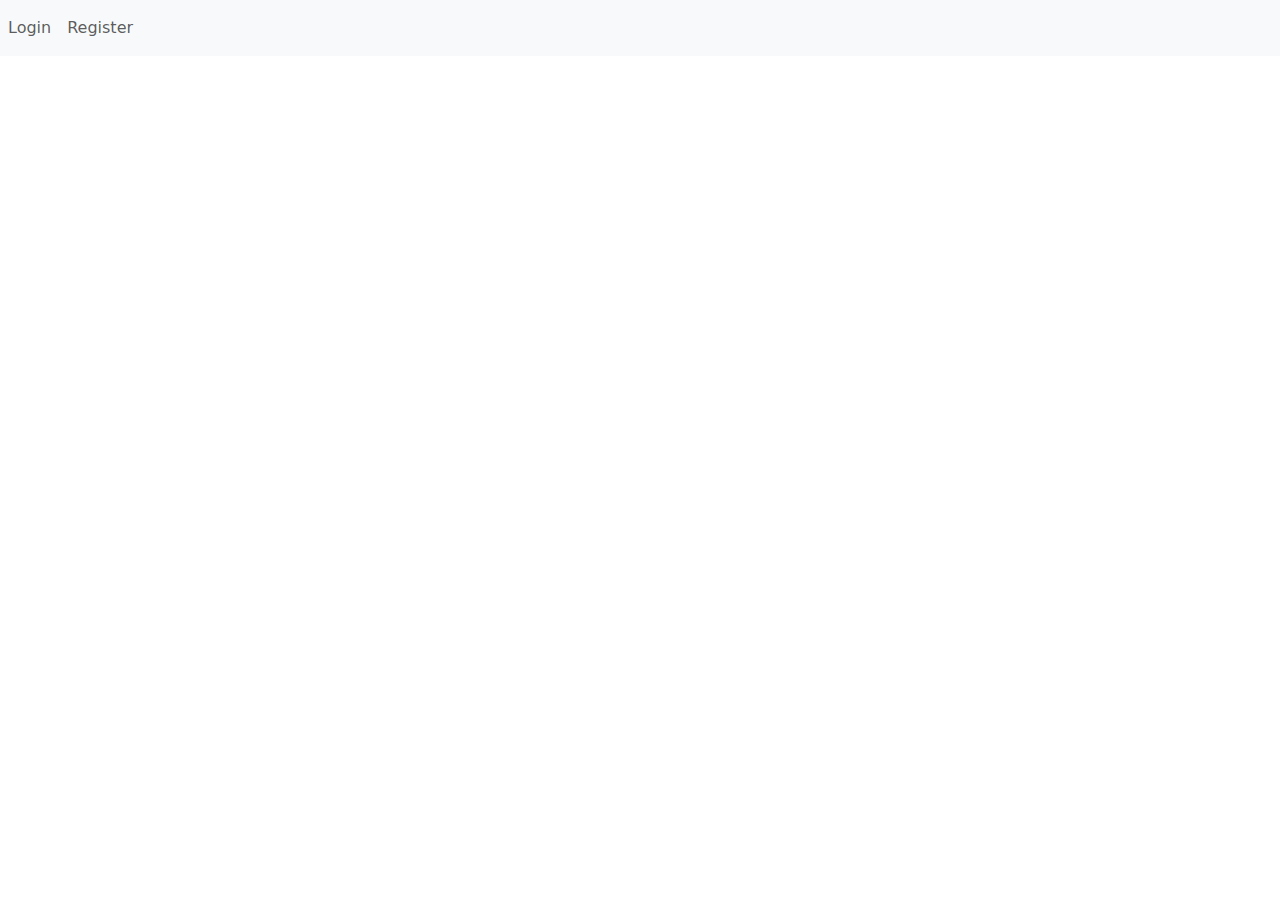
<file: login-register/index.html>
<!DOCTYPE html>
<!DOCTYPE html>
<html lang="en">

<head>

    <title>Profile</title>
    <meta name="viewport" content="width=device-width, initial-scale=1.0">

    <link href="https://cdn.jsdelivr.net/npm/bootstrap@5.1.3/dist/css/bootstrap.min.css" rel="stylesheet">
    <script src="https://cdn.jsdelivr.net/npm/bootstrap@5.1.3/dist/js/bootstrap.bundle.min.js"></script>

    <link rel="stylesheet" href="../login-register/css/index.css">

</head>
<body>
    <nav class="navbar navbar-expand-lg navbar-light bg-light">
       
      
        <div class="collapse navbar-collapse" id="navbarTogglerDemo02">
          <ul class="navbar-nav mr-auto mt-2 mt-lg-0">
            <li class="nav-item active">
              <a class="nav-link" href="../login-register/login.html">Login</a>
            </li>
            <li class="nav-item">
              <a class="nav-link" href="../login-register/register.html">Register</a>
            </li>
            
          </ul>
          
        </div>
      </nav>
      
      
</body>
</html>
</file>
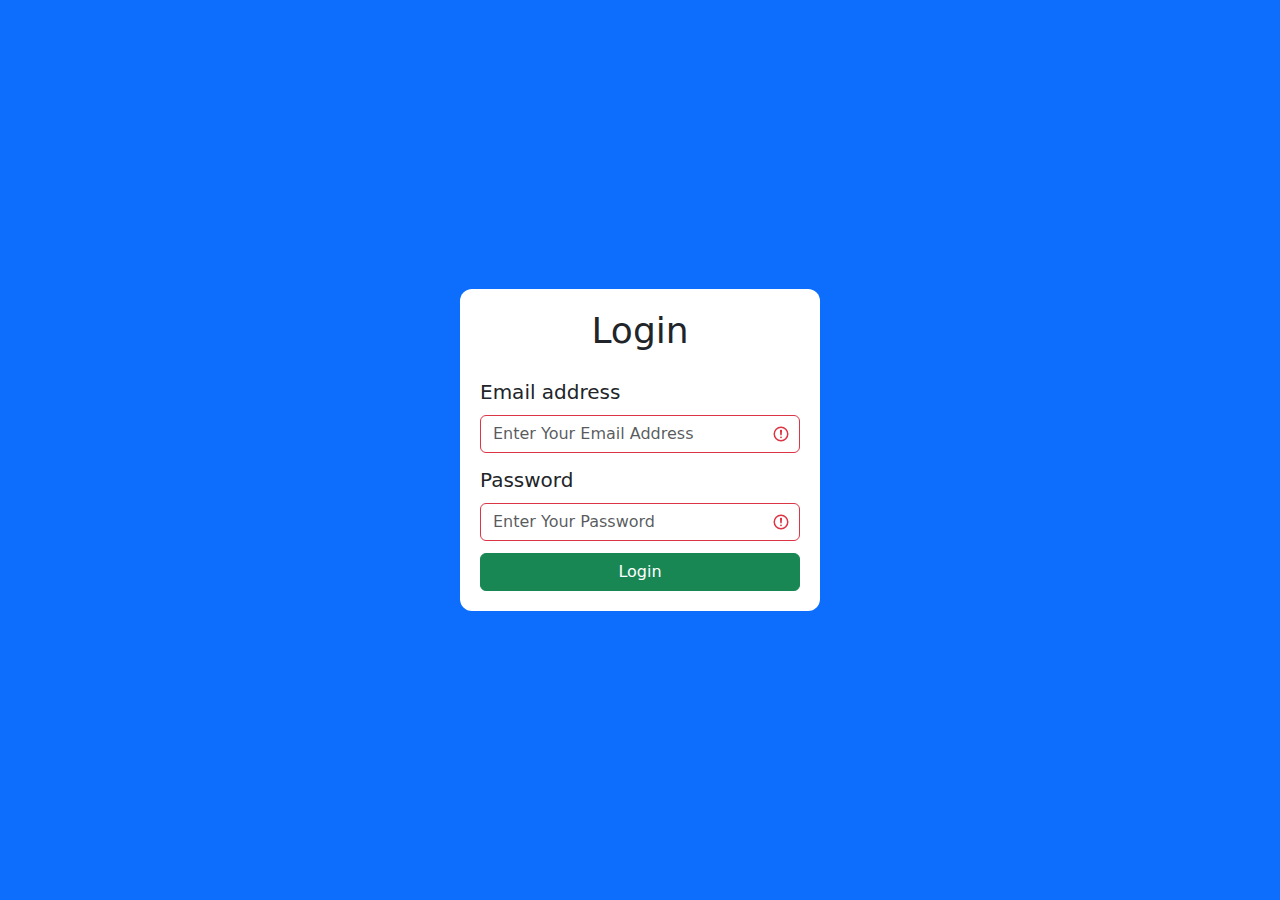
<file: login-register/login.html>
<!DOCTYPE html>
<!DOCTYPE html>
<html lang="en">

<head>

    <title>Login</title>
    <meta name="viewport" content="width=device-width, initial-scale=1.0">

    <link href="https://cdn.jsdelivr.net/npm/bootstrap@5.1.3/dist/css/bootstrap.min.css" rel="stylesheet">
    <script src="https://cdn.jsdelivr.net/npm/bootstrap@5.1.3/dist/js/bootstrap.bundle.min.js"></script>

    <link rel="stylesheet" href="../login-register/css/login.css">

</head>


<div class="login ">

    <h1 class="text-center">Login</h1>


<form action="php/login.php" method="post" id="loginform">
    <div class="form-group was-validated">
        <label class="form-label" for="email">Email address</label>
        <input class="form-control" type="email" id="email" name="email" placeholder="Enter Your Email Address" required>
       
    </div>

    <div class="form-group was-validated">
        <label class="form-label" for="password">Password</label>
        <input class="form-control" type="password" id="password" name="password" placeholder="Enter Your Password" required>
    </div>
    
        <button type="submit" onclick="callfunction()" class="btn btn-success w-100" id="submit" type="submit">Login</button>
</div>

<script src="https://ajax.googleapis.com/ajax/libs/jquery/3.5.1/jquery.min.js"></script>
<script type="text/javascript" src="./js/login.js"> </script>

</form>
</div>


</body>
</html>
</file>
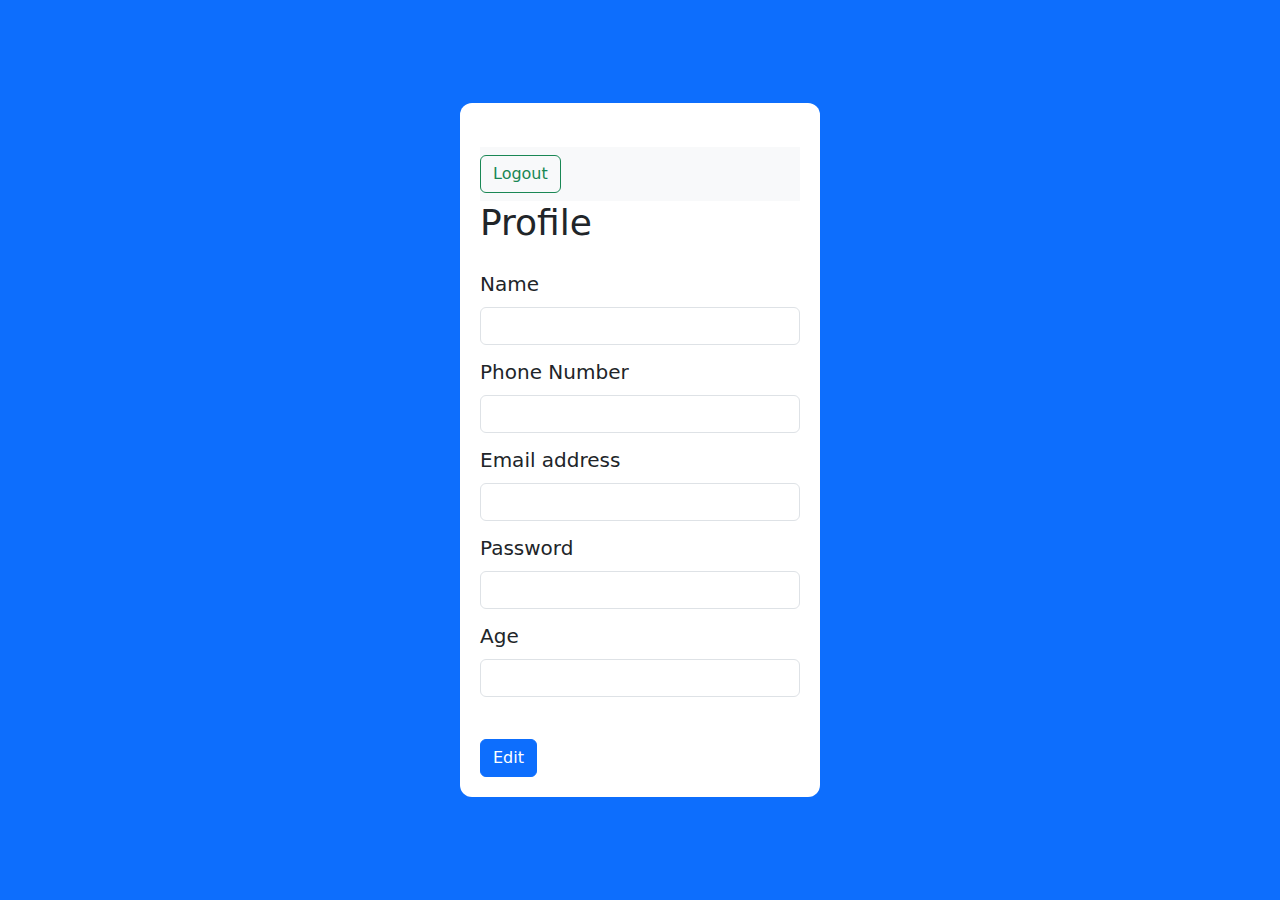
<file: login-register/profile.html>
<!DOCTYPE html>
<html lang="en">

<head>

    <title>Profile</title>
    <meta name="viewport" content="width=device-width, initial-scale=1.0">

    <link href="https://cdn.jsdelivr.net/npm/bootstrap@5.1.3/dist/css/bootstrap.min.css" rel="stylesheet">
    <script src="https://cdn.jsdelivr.net/npm/bootstrap@5.1.3/dist/js/bootstrap.bundle.min.js"></script>

    <link rel="stylesheet" href="../login-register/css/register.css">

    
</head>



<body>
    <div class="login">
      <nav class="navbar navbar-light bg-light mt-lg-4 justify-content-between">
        
        <form class="form-inline">
          <a href="../login-register/login.html"><button class="btn btn-outline-success my-2 my-sm-0" onclick="logout()" type="submit">Logout</button></a>   
          
        </form>
      </nav>
        <h1>Profile</h1>
        <form id="signup-form"action="php/register.php" method="POST">
            <div class="form-group">
                <label class="form-label" >Name</label>
                <input class="form-control" type="text" id="name"  name="username" required>
                
            </div>
            
            <div class="form-group">
                <label class="form-label">Phone Number</label>
                <input class="form-control" type="tel" id="number"  name="number" required>
             
            </div>
            <div class="form-group">
                <label class="form-label">Email address</label>
                <input class="form-control" type="email" id="email"  name="email" required>
                
            </div>
            <div class="form-group">
                <label class="form-label">Password</label>
                <input class="form-control" type="password" id="password"  name="password" required>
                
            </div>
            <div class="form-group">
                <label class="form-label">Age</label>
                <input class="form-control" type="text" id="date"  name="age" required>
                
            </div>
            <br>
         <a href="./register.html"><button type="submit" class="btn btn-primary"  id="signup-btn">Edit</button></a>   
        </form>

    </div>

    <script src="https://ajax.googleapis.com/ajax/libs/jquery/3.5.1/jquery.min.js"></script>
    <script src="./js/profile.js"></script>
    
</body>

</html>
</file>
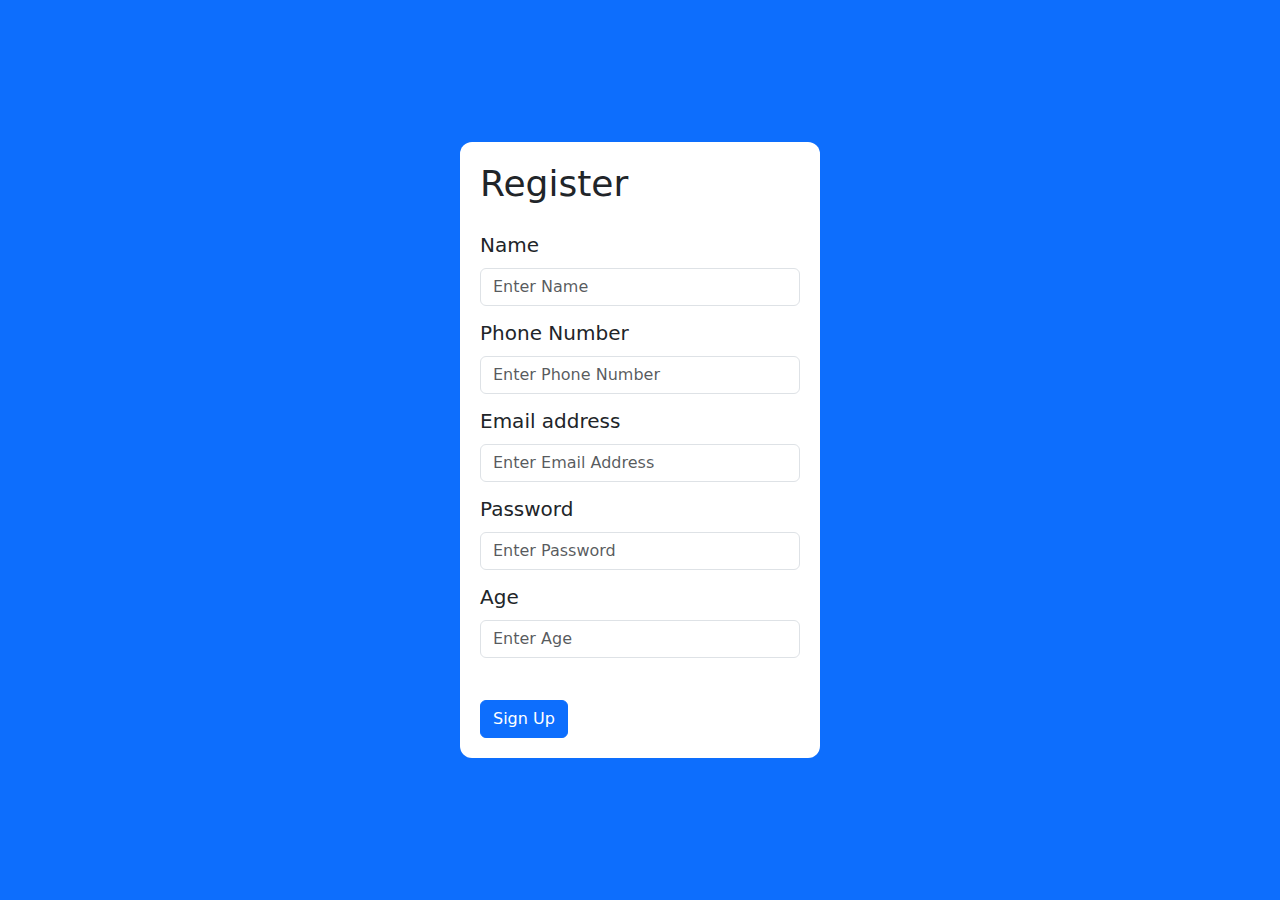
<file: login-register/register.html>
<!DOCTYPE html>
<html lang="en">

<head>

    <title>Registration</title>
    <meta name="viewport" content="width=device-width, initial-scale=1.0">

    <link href="https://cdn.jsdelivr.net/npm/bootstrap@5.1.3/dist/css/bootstrap.min.css" rel="stylesheet">
    <script src="https://cdn.jsdelivr.net/npm/bootstrap@5.1.3/dist/js/bootstrap.bundle.min.js"></script>

    <link rel="stylesheet" href="../login-register/css/register.css">

    
</head>



<body>
    <div class="login">
        <h1>Register</h1>
        <form id="signup-form"action="php/register.php" method="POST">
            <div class="form-group">
                <label class="form-label" >Name</label>
                <input class="form-control" type="text" id="name" placeholder="Enter Name" name="username" required>
                
            </div>
            
            <div class="form-group">
                <label class="form-label">Phone Number</label>
                <input class="form-control" type="tel" id="number" placeholder="Enter Phone Number" name="number" required>
             
            </div>
            <div class="form-group">
                <label class="form-label">Email address</label>
                <input class="form-control" type="email" id="email" placeholder="Enter Email Address" name="email" required>
                
            </div>
            <div class="form-group">
                <label class="form-label">Password</label>
                <input class="form-control" type="password" id="password" placeholder="Enter Password" name="password" required>
                
            </div>
            <div class="form-group">
                <label class="form-label">Age</label>
                <input class="form-control" type="text" id="date" placeholder="Enter Age" name="age" required>
                
            </div>
            <br>
         <a href="../login-register/login.html"><button type="submit" class="btn btn-primary"  id="signup-btn">Sign Up</button></a>   
        </form>

    </div>

    <script src="https://ajax.googleapis.com/ajax/libs/jquery/3.5.1/jquery.min.js"></script>
    <script src="./js/register.js"></script>
    
</body>

</html>
</file>
<file: login-register/css/index.css>
button{
    margin-right: 90px;
    float: right;
}
</file>
<file: login-register/css/login.css>
* {
    margin: 0;
    padding: 0;
    box-sizing: border-box;
}

body {
    height: 100vh;
    display: flex;
    align-items: center;
    justify-content: center;
    background: #0d6efd;
}

.login {
    width: 360px;
    height: min-content;
    padding: 20px;
    border-radius: 12px;
    background: #ffffff;
}

.login h1 {
    font-size: 36px;
    margin-bottom: 25px;
}

.login form {
    font-size: 20px;
}

.login form .form-group {
    margin-bottom: 12px;
}

.login form input[type="submit"] {
    font-size: 20px;
    margin-top: 15px;
}
</file>
<file: login-register/css/register.css>
* {
    margin: 0;
    padding: 0;
    box-sizing: border-box;
}

body {
    height: 100vh;
    display: flex;
    align-items: center;
    justify-content: center;
    background: #0d6efd;
}

.login {
    width: 360px;
    height: min-content;
    padding: 20px;
    border-radius: 12px;
    background: #ffffff;
}

.login h1 {
    font-size: 36px;
    margin-bottom: 25px;
}

.login form {
    font-size: 20px;
}

.login form .form-group {
    margin-bottom: 12px;
}

.login form input[type="submit"] {
    font-size: 20px;
    margin-top: 15px;
}
</file>
